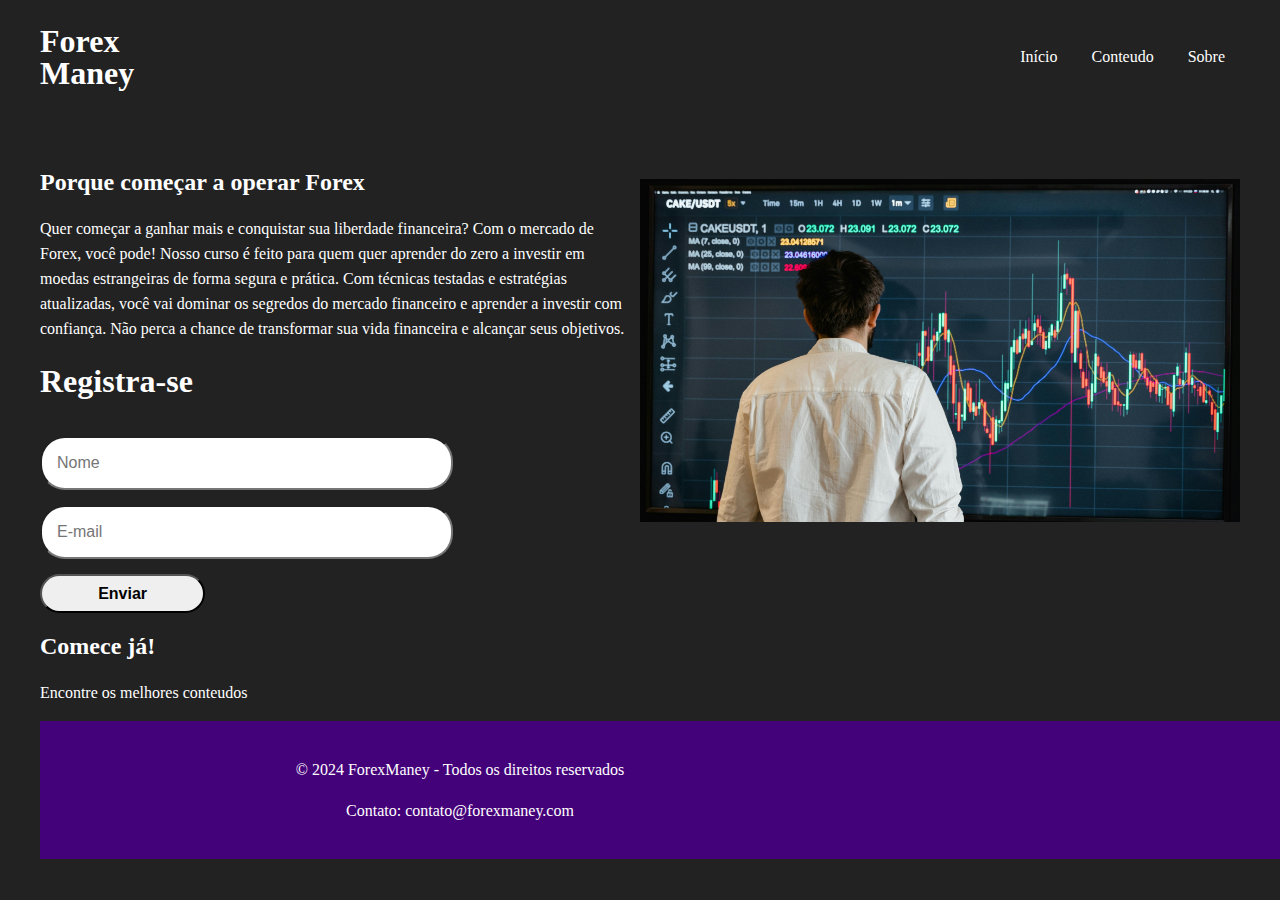
<file: index.html>
<!DOCTYPE html>
<html lang="pt">
<head>
    <meta charset="UTF-8">
    <meta name="viewport" content="width=device-width, initial-scale=1.0">
    <title>Forex</title>
    <link rel="stylesheet" href="style.css">
    <link rel="stylesheet" href="fone.css">
</head>

 <header>
  <div id="title">
    <h1>Forex</h1>
       <h1>Maney</h1>
    </div>
     <ul>
      <a href="index.html"> <li>Início</li></a>
      <a href="conteudo.html"> <li>Conteudo</li></a>
      <a href="sobre.html"> <li>Sobre</li></a>
      
    </ul>
</header>

<main> 
  <aside>
    <h2>Porque começar a operar Forex</h2>
    <p>Quer começar a ganhar mais e conquistar sua liberdade financeira? Com o mercado de Forex, você pode! Nosso curso é feito para quem quer aprender do zero a investir em moedas estrangeiras de forma segura e prática. Com técnicas testadas e estratégias atualizadas, você vai dominar os segredos do mercado financeiro e aprender a investir com confiança. Não perca a chance de transformar sua vida financeira e alcançar seus objetivos.</p>
    <h1>Registra-se</h1> 
    <div>
      <form id="formulario">
          <input type="tex"placeholder="Nome">
          <input type="email"placeholder="E-mail">
          <input type="submit" value="Enviar">
        </form>
  </aside>

  <article>
  <img id="img" src="desejo.jpg" width="700px">
  </article> 
    </main>
  <body>
  <section class="cta">
    <h2>Comece já!</h2>
    <p>Encontre os melhores conteudos</p>
</section>
<footer id="contato">
    <p>© 2024 ForexManey - Todos os direitos reservados</p>
    <p>Contato: contato@forexmaney.com</p>
</footer>
</body>
</html>
</file>
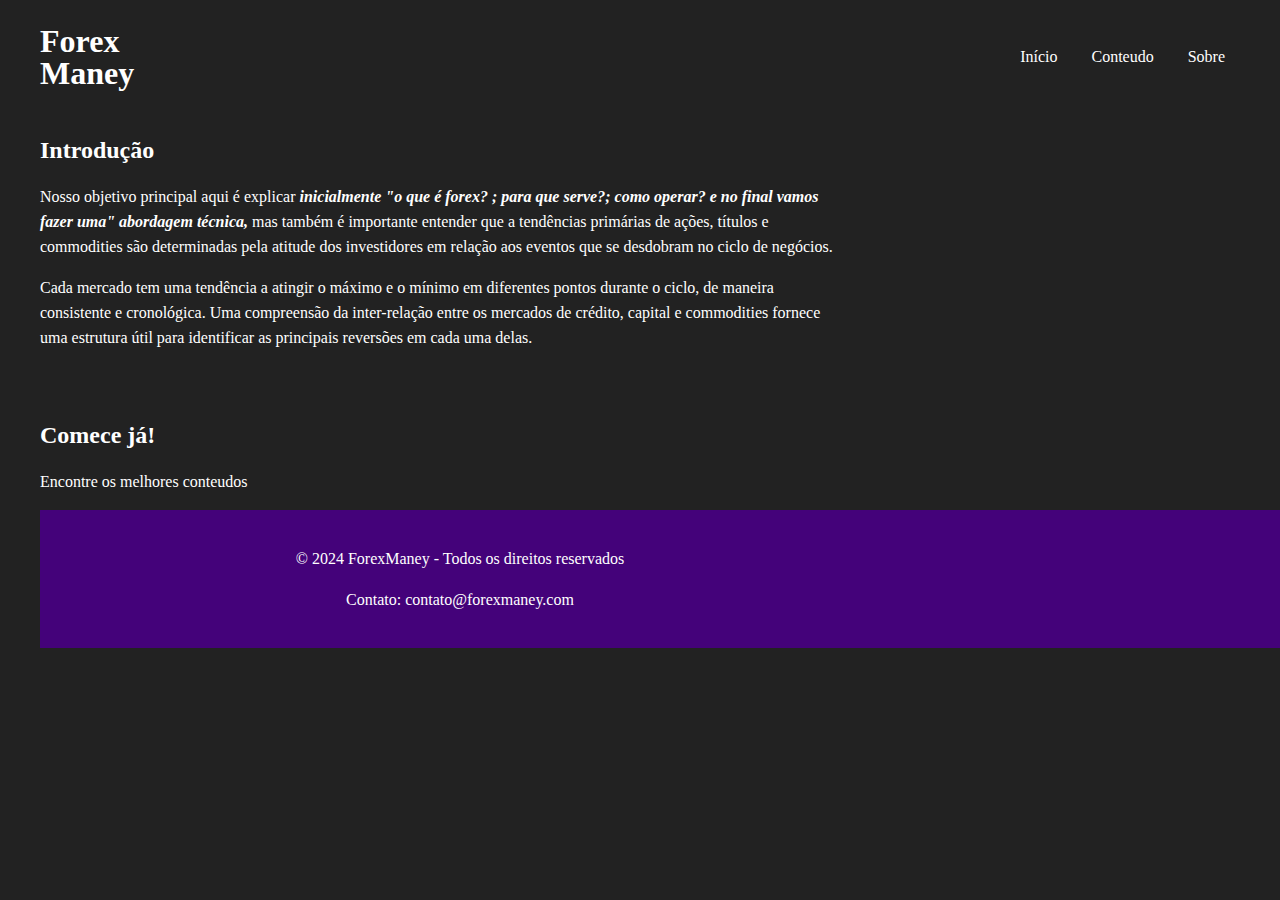
<file: conteudo.html>
<!DOCTYPE html>
<html lang="pt">
<head>
    <meta charset="UTF-8">
    <meta name="viewport" content="width=device-width, initial-scale=1.0">
    <title>Document</title>
    <link rel="stylesheet"   href="style.css">
    <link rel="stylesheet"   href="fone.css">
</head>
<header>  
    <div id="title">
      <h1>Forex</h1>
         <h1>Maney</h1>
      </div>
       <ul>
        <a href="index.html"> <li>Início</li></a>
        <a href="conteudo.html"> <li>Conteudo</li></a>
        <a href="sobre.html"> <li>Sobre</li></a>
        
      </ul>
</header>

</section>


<body >
  <br>
 <h2 id="cont">Introdução</h2> 
   <p id="cont">Nosso objetivo principal aqui é explicar  <i><strong> 
   inicialmente "o que é forex? ; para que serve?; como operar? e no final vamos fazer uma"
   abordagem técnica,</i></strong> mas também é importante entender que a tendências primárias 
   de ações, títulos e commodities são determinadas pela atitude dos 
   investidores em relação aos eventos que se desdobram no ciclo de 
   negócios.</p>
   
   <p id="cont">Cada mercado tem uma tendência a atingir o máximo e o 
   mínimo em diferentes pontos durante o ciclo, de maneira consistente e 
   cronológica. Uma compreensão da inter-relação entre os mercados de 
   crédito, capital e commodities fornece uma estrutura útil para identificar 
   as principais reversões em cada uma delas.</p>
   <br><br>
  <section class="cta">
    <h2>Comece já!</h2>
    <p>Encontre os melhores conteudos</p>   
<footer id="contato">
    <p>© 2024 ForexManey - Todos os direitos reservados</p>
    <p>Contato: contato@forexmaney.com</p>
</footer>
</body>
</html>
</file>
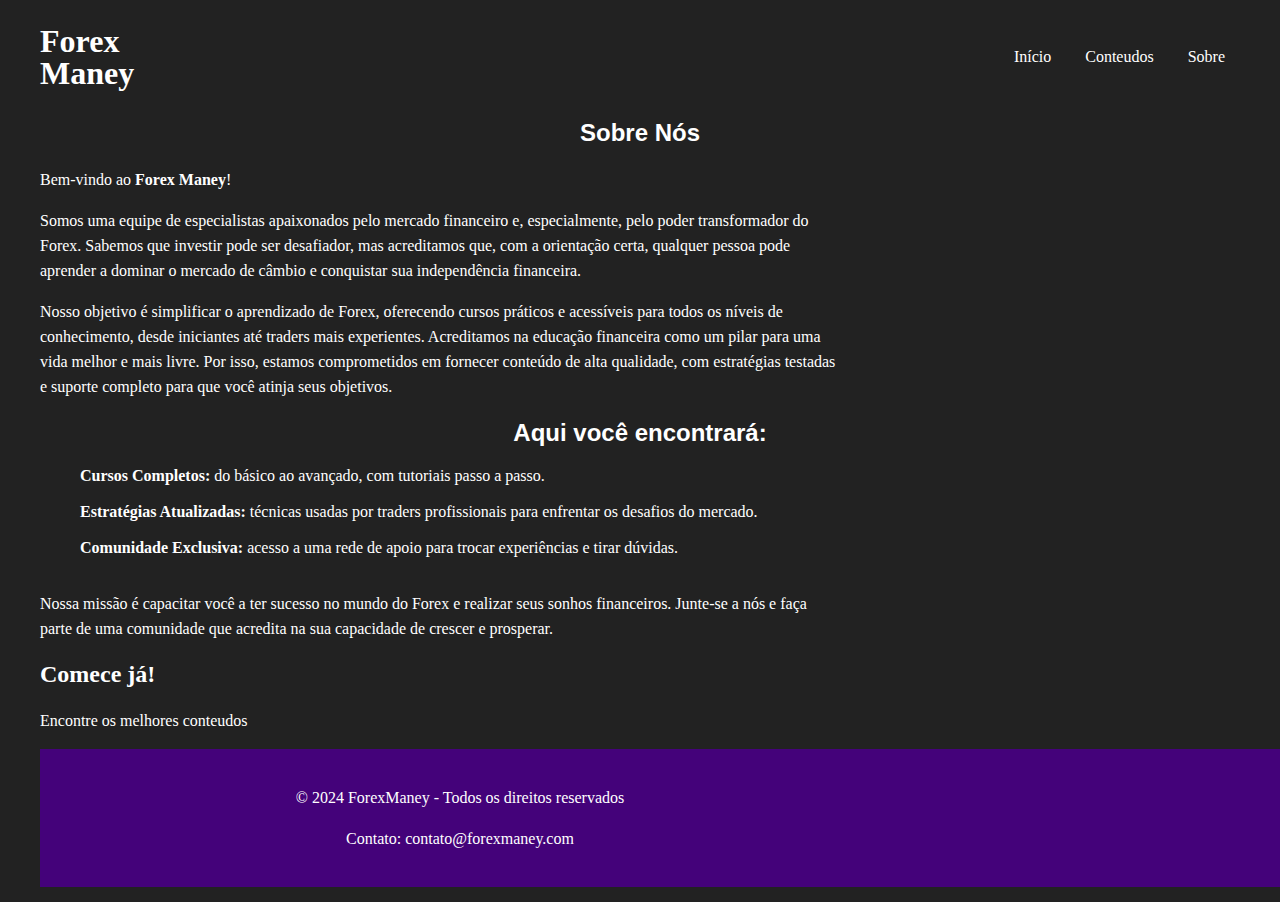
<file: sobre.html>
<!DOCTYPE html>
<html lang="pt">
<head>
    <meta charset="UTF-8">
    <meta name="viewport" content="width=device-width, initial-scale=1.0">
    <title>Sobre</title>
    <link rel="stylesheet" href="style.css">
    <link rel="stylesheet" href="fone.css">
</head>
<header>
    <div id="title">
        <h1>Forex</h1>
        <h1>Maney</h1>
     </div>
    <ul>
        <a href="index.html"> <li>Início</li></a>
        <a href="conteudo.html"> <li>Conteudos</li></a>
        <a href="sobre.html"> <li>Sobre</li></a>
      </ul> 

</header>
      <div class="container">
        <h2 id="sob">Sobre Nós</h2>
        <p>Bem-vindo ao <strong>Forex Maney</strong>!</p>
        <p>Somos uma equipe de especialistas apaixonados pelo mercado financeiro e, especialmente, pelo poder transformador do Forex. Sabemos que investir pode ser desafiador, mas acreditamos que, com a orientação certa, qualquer pessoa pode aprender a dominar o mercado de câmbio e conquistar sua independência financeira.</p>
        
        <p>Nosso objetivo é simplificar o aprendizado de Forex, oferecendo cursos práticos e acessíveis para todos os níveis de conhecimento, desde iniciantes até traders mais experientes. Acreditamos na educação financeira como um pilar para uma vida melhor e mais livre. Por isso, estamos comprometidos em fornecer conteúdo de alta qualidade, com estratégias testadas e suporte completo para que você atinja seus objetivos.</p>
        
        <h2 id="sob" >Aqui você encontrará:</h2>
        <ul>
              <strong>Cursos Completos:</strong> do básico ao avançado, com tutoriais passo a passo.<br><br>
              <strong>Estratégias Atualizadas:</strong> técnicas usadas por traders profissionais para enfrentar os desafios do mercado.<br><br>
              <strong>Comunidade Exclusiva:</strong> acesso a uma rede de apoio para trocar experiências e tirar dúvidas.<br><br>
        </ul>
    
        <p>Nossa missão é capacitar você a ter sucesso no mundo do Forex e realizar seus sonhos financeiros. Junte-se a nós e faça parte de uma comunidade que acredita na sua capacidade de crescer e prosperar.</p>
    </div>
    <section class="cta">
        <h2>Comece já!</h2>
        <p>Encontre os melhores conteudos</p>
    </section>
    
    <footer id="contato">
        <p>© 2024 ForexManey - Todos os direitos reservados</p>
        <p>Contato: contato@forexmaney.com</p>
    </footer>
</body>
</html>
</file>
<file: style.css>
body{
    background-color: rgb(34, 34, 34);
    color: white;
    max-width: 1200px;
    margin: auto;
    padding: 15px; 
 }  
 header{
    display:flex ;
    flex-direction: row;
    justify-content: space-between;
    align-items: center;
    }

  #title{

    flex-direction: column;
    line-height: 10px;

 }

 a{
  padding:10px;
  color:white;
 }
 a:hover{
  color:rgb(70, 43, 226);
  transition: o,3ms all;
  }

 li{
   display: inline-flex; 
   margin: 5px;
 }   
#sob{
   font-family: Arial, Helvetica, sans-serif;
   text-align: center;
   color:#ffffff;
}
 h1{
 font-weight:200px;
 }

 main{    
    margin-top:50px;
    display: flex;
    flex-direction: row;
   
   }
img{
   width: 600px;
   image-orientation: from-image;
   padding-left:10px;
   padding-top: 30px;
}

p{
   width: 100%;
   line-height: 25px;
   max-width: 800px;
   font-family: Georgia, 'Times New Roman', Times, serif;
}
form{
   line-height: 0px;
   flex-direction: column;
   display: flex;
   width: 70%;
}
form [type="submit"]{
   line-height: 5px;
   padding: 15px;
   border-radius:20px;
   width:40%;
   font-weight: bold;
}        
form [type="submit"]{
   cursor: pointer;
}

input{
   margin-top: 15px;
   line-height:20px;
   padding: 15px;
   border-radius: 25px;
   font-size: medium;
}

#cta{
text-align: center;
}
#contato{
   align-content: center;
}

footer {
   text-align: center;
   padding: 20px;
   background: #44027a;
   color: white;
   bottom: 0;
   width: 100%;
}
</file>
<file: fone.css>
@media screen and (max-width:900px) {
         main{    
        margin-top:50px;
        display: flex;
        flex-direction:column;
       
       }
 header{
    display:flex ;
    flex-direction: row;
    justify-content: space-betwen 5px;
    align-items: center;
    }
        img{
       width: 400px;
       image-orientation: from-image;
       padding-left:10px;
       padding-top: 30px;
        }
     
        form{
       flex-direction: column;
       display: flex;
       width: 80%;
        }
        form [type="submit"]{
       line-height: 5px;
       padding: 15px;
       border-radius:20px;
       width:40%;
       background-color: rgb(198, 190, 190);
       font-weight: bold;
        }        
        form [type="submit"]{
       cursor: pointer;
        }
    
        input{
       margin-top: 15px;
       line-height:20px;
       padding: 15px;
       border-radius: 25px;
       font-size: medium;
        }
        #cta{
        text-align: center;
        }
        #contato{
       align-content: center;
        }
    
        footer {
       text-align: center;
       padding: 20px;
       background: #520082;
       color: white;
       bottom: 0;
       width: 100%;
        }
 }
</file>
